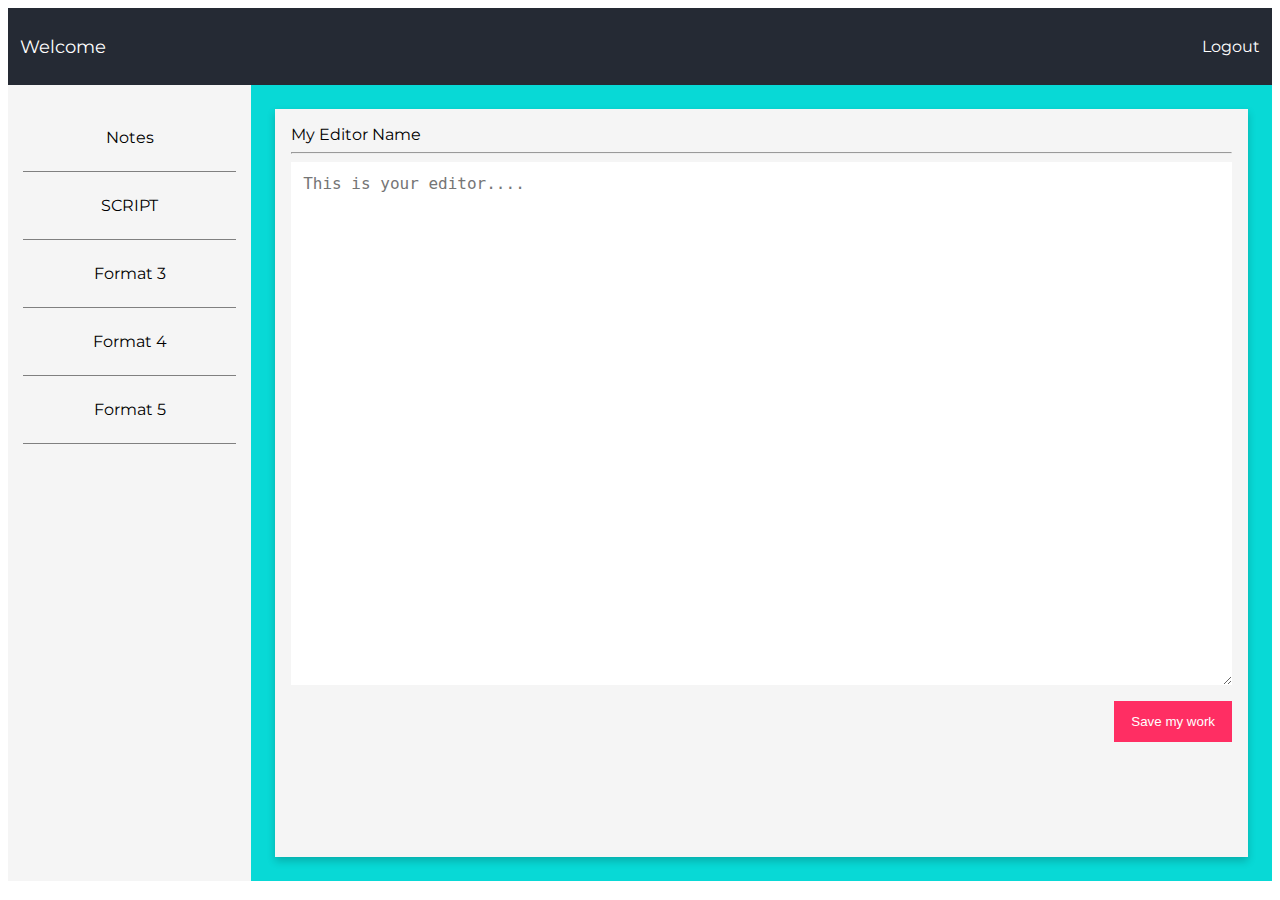
<file: index.html>
<html>
    <head>
        <link href="https://fonts.googleapis.com/css2?family=Montserrat:wght@600&display=swap" rel="stylesheet">
        <!-- css reference -->
        <link rel="stylesheet" href="home.css">
    </head>
    <body>
        <div class="main_body">
            <div class="nav">
                <!-- here is the navigation bar -->
                <div class="welcome_text">
                    <p style="font-size: 18px;">Welcome </p>
                </div>
                <div class="logout_button">
                    <p onclick="goLogout();">Logout</p>
                </div>
            </div>

            <div class="row">
                <div class="column left">
                    <div class="list_of_formats">
                        <li>Notes</li>
                        <li>SCRIPT</li>
                        <li>Format 3</li>
                        <li>Format 4</li>
                        <li>Format 5</li>
                    </div>

                </div>
                <div class="column right">
                    <div class="editor_tools">
                        <div class="editor_title">
                            My Editor Name
                            <hr>
                        </div>
                        <div class="editor_input">
                            <textarea placeholder="This is your editor...."></textarea>
                        </div>
                        <div class="save_button">
                            <button type="submit">Save my work</button>
                        </div>
                    </div>
                    
                </div>
            </div>
            <div class="editor_session">
                
            </div>
        </div>
    </body>
</html>
</file>
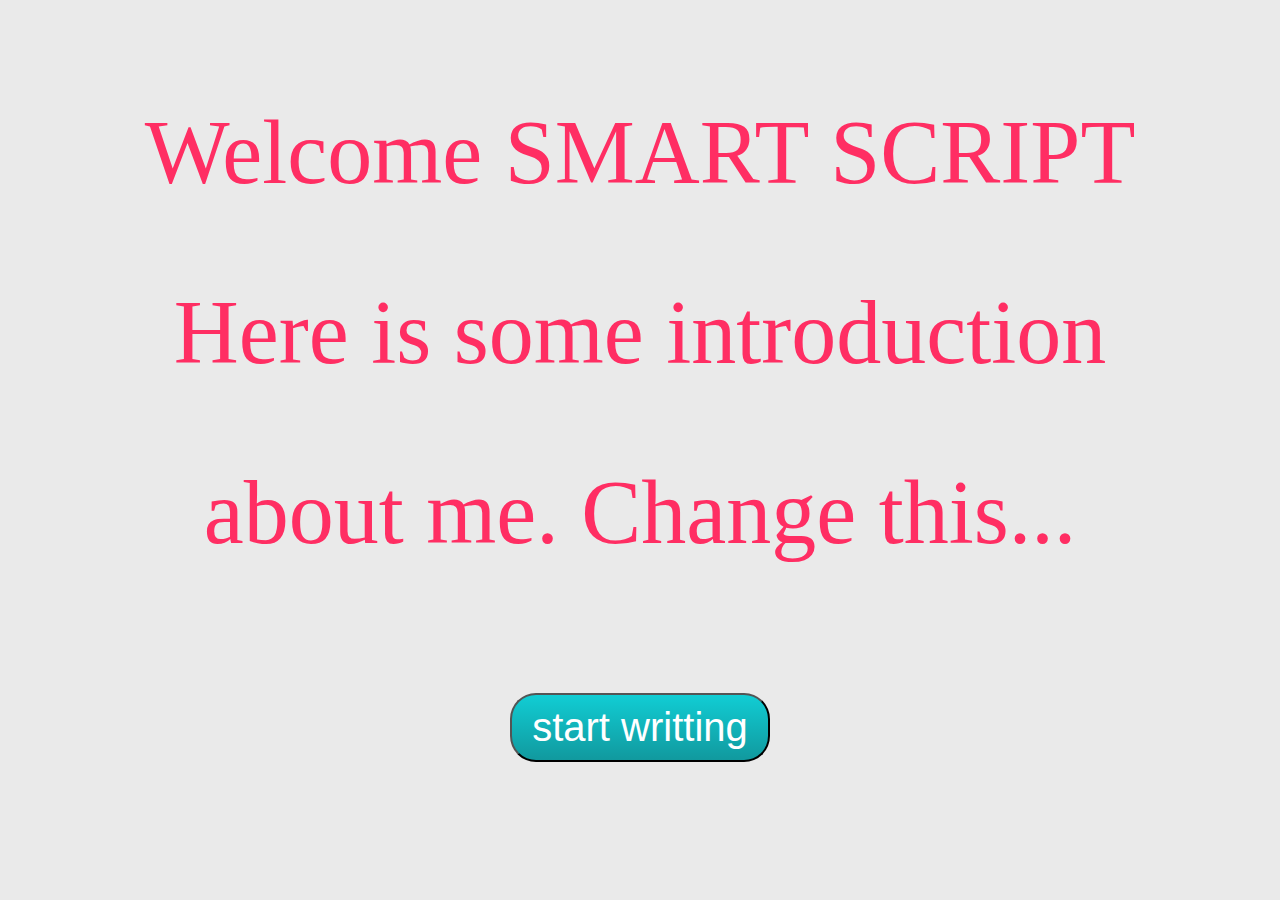
<file: login.html>
<html>
    <head>
        <!-- reference links will be added here
        if you want a separeate css file, you need to refere thar here -->

        <!-- css reference -->
        <link rel="stylesheet" href="index.css">
        <!-- below a font relation specified -->
        <link href="https://fonts.googleapis.com/css2?family=Montserrat:wght@600&display=swap" rel="stylesheet">
    </head>
    <body>
        <!-- body tag is main part -->
        <!-- below is a division tag,it is a area which contains 
        particular elements such as buttons, text, input field etc. -->
        <div class="main_body">
            <!-- we use class name to apply style properties inside a css file -->
            <div class="intro_text" id="intro_text">
                <p id="intro_ptag">Welcome SMART SCRIPT<br>Here is some introduction <br>  about me. Change this...</p>
            </div>
            <div class="start_button">
                <button type="button" id="button_start" onclick="displayLogAndReg();">start writting</button>
            </div>
            <div class="login_and_reg" id="login_and_reg">
                <!-- in this division, we assign our login and registeration form -->
                <div class="loginForm">
                    <form method="post" name="loginform" action="newlogin.php" onsubmit="return proceedLogValidation();">
                        <div class="heading">
                            Login
                            <hr style="margin-top: 15px; color: black;">
                        </div>
                        <div class="email_input">
                            <label>Email</label>
                            <input type="text" id="user" name="user" placeholder="Enter email..."/>
                            <span id="usernameerror"><p></p></span>
                        </div>
                        <div class="password_input">
                            <label>Password</label>
                            <input type="password" id="password" name="password" placeholder="Enter password..."/>
                            <span id="errorLogPass"><p></p></span>
                        </div>
                        <div class="buttom_submitt">
                            <button type="submit">Login</button>
                        </div>
                        <div class="footer">
                            <hr style="margin-bottom: 15px; color: black;">
                            forgot password?
                        </div>
                    </form>
                </div>
                <div class="regForm">
                    <form method="post" name="regiForm" action="newregistration.php" onsubmit="return proceedRegValidation();">
                        <div class="heading">
                            Register
                            <hr style="margin-top: 15px; color: black;">
                        </div>
                        <div class="email_input">
                            <label>Email</label>
                            <input type="text" id="userRegName" name="userRegName" placeholder="Enter email..."/>
                            <span id="errorUsernameReg"><p></p></span>
                        </div>
                        <div class="password_input">
                            <label>Password</label>
                            <input type="password" id="userRegPass" name="userRegPass" placeholder="Enter password..."/>
                            <span id="errorPassReg"><p></p></span>
                        </div>
                        <div class="buttom_submitt">
                            <button type="submit">Register</button>
                        </div>
                        <div class="footer">
                            <hr style="margin-bottom: 15px; color: black;">
                            have an account? login
                        </div>
                    </form>
                </div>
            </div>
        </div>
        <!-- above || here is the end of main_body division -->
    </body>
    <script>
        function displayLogAndReg(){
            var newIntro = "Change this text";
            document.getElementById("intro_ptag").style.fontSize = "24px";
            document.getElementById("intro_ptag").innerHTML = newIntro;
            document.getElementById("intro_text").style.marginTop = "5%";
            document.getElementById("button_start").style.display = "none";
            document.getElementById("login_and_reg").style.display = "block";
        }
        
        function proceedLogValidation(){
        var logName = document.loginform.user.value;
        var logPass = document.loginform.password.value;
        var patternEmail="[a-z0-9._%+-]+@[a-z0-9.-]+\.[a-z]{2,}$";
        var patternPass=".{8,}"

        if(logName == ""){
            document.getElementById('usernameerror').innerHTML = "we need a valid email";
            return false;
        }
        else if(!logName.match(patternEmail)){
            document.getElementById('usernameerror').innerHTML = "Not a valid email";
            return false;
        }
        else{
            document.getElementById('usernameerror').innerHTML = "";
        }

        if(logPass == ""){
            document.getElementById('errorLogPass').innerHTML = "we need a valid password";
            return false;
        }
        else if(!logPass.match(patternPass)){
            document.getElementById('errorLogPass').innerHTML = "Password must be more than 8 characters";
            return false;
        }
        else{
            document.getElementById('errorLogPass').innerHTML = "";
            return true;
        }
        // else{
        //     document.getElementById('usernameerror').innerHTML = "";
        //     return true;
        // }

        
    }
        function proceedRegValidation(){
        var regName = document.regiForm.userRegName.value;
        var regPass = document.regiForm.userRegPass.value;
        var patternEmail="[a-z0-9._%+-]+@[a-z0-9.-]+\.[a-z]{2,}$";
        var patternPass=".{8,}"

        if(regName == ""){
            document.getElementById('errorUsernameReg').innerHTML = "we need a valid user name";
            return false;
        }
        else if(!regName.match(patternEmail)){
            document.getElementById('errorUsernameReg').innerHTML = "No a valid email";
            return false;
        }
        else{
            document.getElementById('errorUsernameReg').innerHTML = "";
            
            if(regPass == ""){
            document.getElementById('errorPassReg').innerHTML = "we need a valid password";
            return false;
        }
        else if(!regPass.match(patternPass)){
            document.getElementById('errorPassReg').innerHTML = "Password must be more than 8 characters";
            return false;
        }
        else{
            document.getElementById('errorPassReg').innerHTML = "";
            return true;
        }
        }
        
    }
    </script>
</html>
</file>
<file: home.css>
body{
    background-color: white;
    font-family: 'Montserrat', sans-serif;
}
.nav{
    background-color: #252a34;
    height: 6%;
    padding: 12px;
    color: white;
}
.welcome_text{
    height: 100%;
    width: fit-content;
    display: flex;
    justify-content: center;
    flex-direction: column;
    float: left;
}
.welcome_session{
    font-size: 16px;
}
.logout_button{
    height: 100%;
    width: fit-content;
    display: flex;
    justify-content: center;
    flex-direction: column;
    float: right;
    cursor: pointer;
}
/* .logout_button p{
    float: right;
    color: white;
} */
.logout_button button:hover{
    border: 1px solid blue;
    background-color: blue;
    color: white;
}
/* .editor_session{
    height: 60%;
    width: 60%;
    background-color: white;
    border-radius: 4px;
    box-shadow: 0 4px 8px 0 rgba(0,0,0,0.2);
} */
.row{
    height: 90%;
    display: flex;
    flex-direction: row;
}
.left{
    width: 20%;
    background-color: whitesmoke;
    border-top: none;
    border-right: none;
}
.right{
    overflow: hidden;
    width: 80%;
    background-color: #08d9d6;
    padding: 24px;
}
.editor_tools{
    width: 100%;
    height: 100%;
    background-color: whitesmoke;
    box-shadow: 0 4px 8px 0 rgba(0,0,0,0.2);
}
.editor_title{
    padding-top: 16px;
    padding-left: 16px;
    padding-right: 16px;
}
.editor_input{
    padding-left: 16px;
    padding-right: 16px;
}
textarea{
    width: 100%;
    height: 70%;
    outline: none;
    border: none;
    font-size: 16px;
    padding: 12px;
}
.save_button{
    border: 1px online black;
    padding-top: 16px;
    padding-right: 16px;
    float: right;
}
.save_button button{
  background-color:  #ff2e63;
    padding: 12px 16px;
    outline: none;
    border: 1px solid #ff2e63;
    background-color: #ff2e63;
    color: white;
}
.list_of_formats{
    margin-left: 15px;
    margin-right: 15px;
    margin-top: 8%;
    text-align: center;
}
li{
    list-style: none;
    padding: 24px;
    border-bottom: 1px solid grey;
}
li:hover{
    background-color:  #ff2e63;
    color: white;
}
</file>
<file: index.css>
*{
    /*font-family: 'Montserrat', sans-serif;*/
    background-color: #eaeaea;
}
.intro_text{
    margin: 0 auto;
    margin-top: 5%;
    /* border: 1px solid black; */
    /* above code move the text inside
    intro_text class */
    color: #ff2e63;
    line-height: 2;
    font-size: 5.625rem;
    margin-top: 50px auto 0 auto;
    text-align: center;
    font-family: "Sacramento", cursive;
    position: relative;

}

.note
{
  margin-bottom: -50px;
  right: 300px;
  top: 40px;

}

h4{
  color: #252a34;
  margin-top: -20px;
}

h1{
  color: #ff2e63;
  line-height: 2;
  font-size: 5.625rem;
  margin-top: 50px auto 0 auto;
  font-family: "Sacramento", cursive;
}

.p2{
  font-family: 'Montserrat', sans-serif;
}

.p3{
  font-family: 'Montserrat', sans-serif;
}

.second_intro{
    font-family: 'Montserrat', sans-serif;
    display: none;
    font-size: 26px;
    margin: 0 auto;
    margin-top: 5%;
    text-align: center;
}
/* .intro_text p{
    font-size: 38px;
    text-align: center;
} */
.start_button{
    margin: 0 auto;
    display: flex;
    justify-content: center;
}
.start_button button{
  cursor: pointer;
  background: #11cdd4;
background-image: -webkit-linear-gradient(top, #11cdd4, #11999e);
background-image: -moz-linear-gradient(top, #11cdd4, #11999e);
background-image: -ms-linear-gradient(top, #11cdd4, #11999e);
background-image: -o-linear-gradient(top, #11cdd4, #11999e);
background-image: linear-gradient(to bottom, #11cdd4, #11999e);
-webkit-border-radius: 26;
-moz-border-radius: 26;
border-radius: 26px;
font-family: Arial;
color: #ffffff;
font-size: 40px;
padding: 10px 20px 10px 20px;
text-decoration: none;
}
.start_button button:hover{
  background: #30e3cb;
  background-image: -webkit-linear-gradient(top, #30e3cb, #2bc4ad);
  background-image: -moz-linear-gradient(top, #30e3cb, #2bc4ad);
  background-image: -ms-linear-gradient(top, #30e3cb, #2bc4ad);
  background-image: -o-linear-gradient(top, #30e3cb, #2bc4ad);
  background-image: linear-gradient(to bottom, #30e3cb, #2bc4ad);
  text-decoration: none;
}
.login_and_reg{
    overflow: hidden;
    font-family: 'Montserrat', sans-serif;
    /* this is that box having login and reg */
    display: none;
    background-color: white;
    border: 1 px solid black;
    padding: 24px;
    border-radius: 8px;
    width: 60%;
    height: 65%;
    margin: 0 auto;
    box-shadow: 0 4px 8px 0 rgba(0,0,0,0.2);
    transition: 0.3s;
}
.loginForm{
    height: 90%;
    width: 40%;
    float: left;
    padding: 24px;
}
.heading{
    font-size: 18px;
    text-align: center;
    padding: 20px;
}
.footer{
    font-size: 14px;
    text-align: center;
    padding: 20px;
}
span{
    color: red;
    font-size: 13px;
}
.regForm{
    height: 90%;
    width: 40%;
    float: right;
    padding: 24px;
}
.login_and_reg:hover{
    box-shadow: 0 8px 16px 0 rgba(0,0,0,0.2);
}
.email_input, .password_input{
    width: 100%;
    display: flex;
    flex-direction: column;
    margin-bottom: 8px;

}
.login_and_reg button{
    width: 100%;
    padding: 12px 18px;
    color: white;
    background-color: #ff2e63;
    outline: none;
    border: 1px solid #ff2e63;
    cursor: pointer;
}
label{
    margin-bottom: 5px;
}
input{
    height: 26px;
    margin-bottom: 2px;
    outline: none;
    padding: 18px 12px;
    background-color: white;
    border: 1px solid white;
}
</file>
